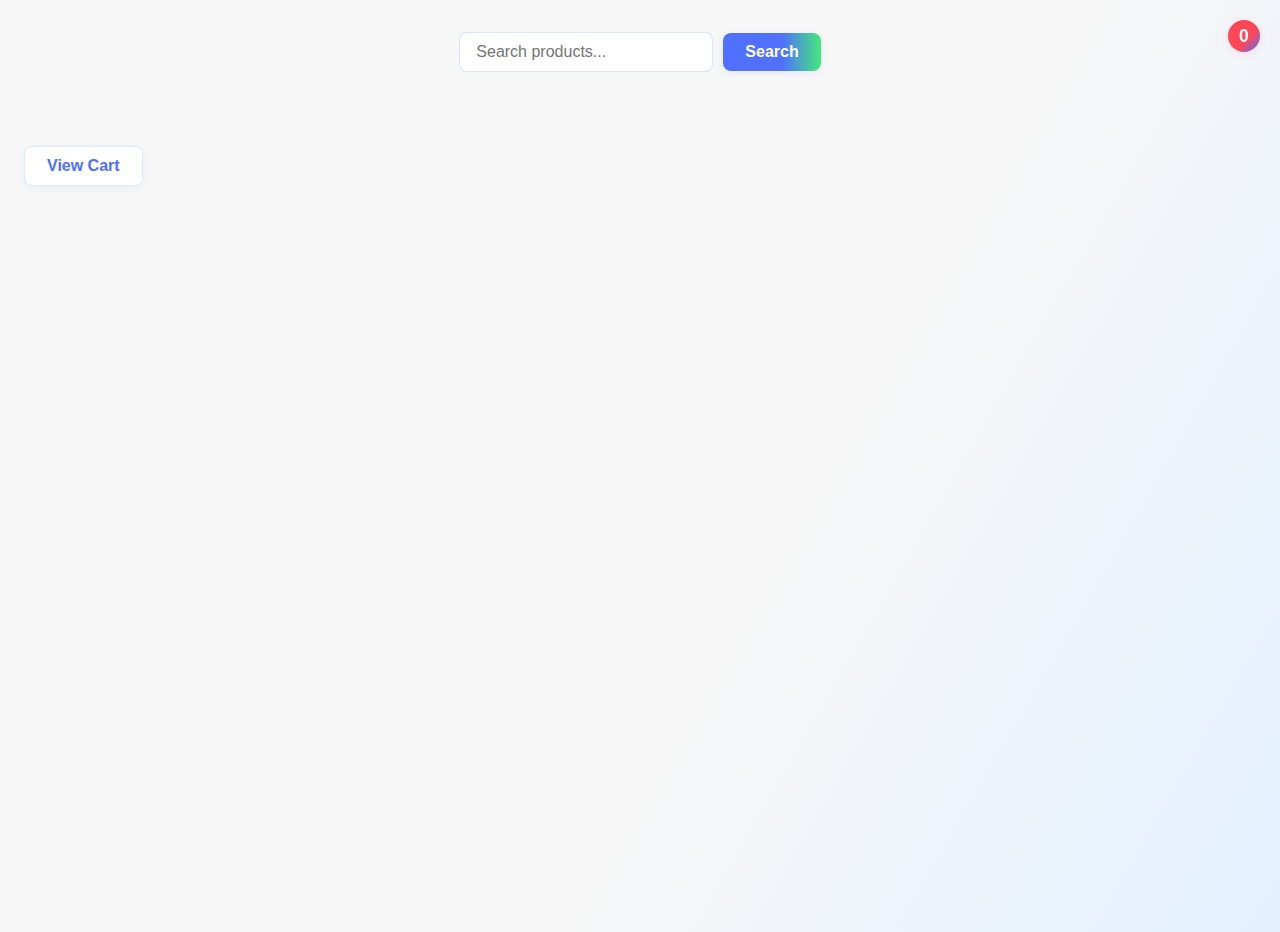
<file: index.HTML>
<!DOCTYPE html>
<html lang="en">

<head>
    <meta charset="UTF-8" />
    <meta name="viewport" content="width=device-width, initial-scale=1.0" />
    <title>Online Store</title>
    <link rel="stylesheet" href="https://cdnjs.cloudflare.com/ajax/libs/font-awesome/6.4.0/css/all.min.css">
    <style>
        body {
            font-family: 'Segoe UI', Tahoma, Geneva, Verdana, sans-serif;
            background: linear-gradient(120deg, #f7f7f7 60%, #e3f0ff 100%);
            margin: 0;
            padding: 0;
            min-height: 100vh;
        }

        .product-list {
            display: grid;
            grid-template-columns: repeat(auto-fill, minmax(260px, 1fr));
            gap: 28px;
            padding: 32px 18px 18px 18px;
            margin: 0;
            list-style: none;
        }

        .product-item {
            background: rgba(255, 255, 255, 0.92);
            border-radius: 16px;
            box-shadow: 0 2px 16px rgba(80, 112, 255, 0.10);
            padding: 22px 18px 18px 18px;
            transition: box-shadow 0.3s, transform 0.3s;
            border: 1.5px solid rgba(80, 112, 255, 0.07);
            position: relative;
            overflow: hidden;
        }

        .product-item:hover {
            box-shadow: 0 8px 32px rgba(80, 112, 255, 0.18);
            transform: translateY(-4px) scale(1.03);
            border: 1.5px solid #5070ff33;
        }

        .product {
            display: flex;
            flex-direction: column;
            align-items: center;
        }

        .product img {
            width: 120px;
            height: 120px;
            object-fit: contain;
            border-radius: 10px;
            background: #f4f8fb;
            box-shadow: 0 2px 8px rgba(0, 0, 0, 0.04);
            margin-bottom: 12px;
            transition: transform 0.3s;
            
        }

        .product-item:hover img {
            transform: scale(1.08) rotate(-2deg);
        }

        .product h3 {
            font-size: 1.08rem;
            color: #1a1a1a;
            margin: 8px 0 4px 0;
            text-align: center;
            min-height: 48px;
        }

        .product p {
            color: #444;
            font-size: 1rem;
            margin: 2px 0;
            text-align: center;
        }

        .add-to-cart {
            background: linear-gradient(90deg, #5070ff 60%, #43e97b 100%);
            color: #fff;
            border: none;
            padding: 9px 22px;
            border-radius: 8px;
            font-size: 1rem;
            font-weight: 600;
            cursor: pointer;
            margin-top: 10px;
            margin-bottom: 8px;
            box-shadow: 0 2px 8px rgba(80, 112, 255, 0.10);
            transition: background 0.3s, transform 0.2s, box-shadow 0.2s;
            position: relative;
            overflow: hidden;
        }

        .add-to-cart:active {
            transform: scale(0.97);
            box-shadow: 0 1px 4px rgba(80, 112, 255, 0.08);
        }

        .add-to-cart::after {
            content: "";
            display: block;
            position: absolute;
            left: 50%;
            top: 50%;
            width: 0;
            height: 0;
            background: rgba(255, 255, 255, 0.3);
            border-radius: 100%;
            transform: translate(-50%, -50%);
            transition: width 0.4s ease, height 0.4s ease;
            z-index: 1;
        }

        .add-to-cart:active::after {
            width: 200px;
            height: 200px;
            transition: 0s;
        }

        .fa-star {
            margin: 0 1px;
            font-size: 1.1rem;
            transition: text-shadow 0.2s;
        }

        .fa-star:hover {
            text-shadow: 0 0 8px #FFD43B;
        }

        .view-cart {
            display: inline-block;
            margin: 24px 0 0 24px;
            color: #5070ff;
            background: #fff;
            border-radius: 8px;
            padding: 10px 22px;
            font-weight: 600;
            text-decoration: none;
            box-shadow: 0 2px 8px rgba(80, 112, 255, 0.08);
            transition: background 0.3s, color 0.3s, box-shadow 0.2s;
            border: 1px solid #e0e7ff;
        }

        .view-cart:hover {
            background: #5070ff;
            color: #fff;
            box-shadow: 0 4px 16px rgba(80, 112, 255, 0.18);
        }

        .cart-count {
            position: fixed;
            top: 20px;
            right: 20px;
            background: linear-gradient(135deg, #ff4757 60%, #5070ff 100%);
            color: white;
            border-radius: 50%;
            width: 32px;
            height: 32px;
            display: flex;
            justify-content: center;
            align-items: center;
            font-weight: bold;
            font-size: 1.1rem;
            box-shadow: 0 2px 8px rgba(255, 71, 87, 0.13);
            z-index: 100;
            transition: background 0.2s, transform 0.2s;
            animation: cart-bounce 2.5s infinite;
        }

        .cart-count:hover {
            background: linear-gradient(135deg, #5070ff 60%, #ff4757 100%);
            transform: scale(1.13) rotate(-8deg);
            animation: none;
        }

        @keyframes cart-bounce {

            0%,
            100% {
                transform: translateY(0);
            }

            50% {
                transform: translateY(-7px);
            }
        }

        .search-container {
            display: flex;
            justify-content: center;
            align-items: center;
            margin-top: 32px;
            margin-bottom: 0;
            gap: 10px;
        }

        #search {
            padding: 10px 16px;
            border-radius: 8px;
            border: 1.5px solid #5070ff33;
            font-size: 1rem;
            width: 220px;
            transition: border 0.3s;
        }

        #search:focus {
            border: 1.5px solid #5070ff;
            outline: none;
        }

        .searchButton {
            background: linear-gradient(90deg, #5070ff 60%, #43e97b 100%);
            color: #fff;
            border: none;
            padding: 10px 22px;
            border-radius: 8px;
            font-size: 1rem;
            font-weight: 600;
            cursor: pointer;
            box-shadow: 0 2px 8px rgba(80, 112, 255, 0.10);
            transition: background 0.3s, transform 0.2s, box-shadow 0.2s;
            position: relative;
            overflow: hidden;
        }

        .searchButton:active {
            transform: scale(0.97);
            box-shadow: 0 1px 4px rgba(80, 112, 255, 0.08);
        }

        .searchButton::after {
            content: "";
            display: block;
            position: absolute;
            left: 50%;
            top: 50%;
            width: 0;
            height: 0;
            background: rgba(255, 255, 255, 0.3);
            border-radius: 100%;
            transform: translate(-50%, -50%);
            transition: width 0.4s ease, height 0.4s ease;
            z-index: 1;
        }

        .searchButton:active::after {
            width: 200px;
            height: 200px;
            transition: 0s;
        }

        .stars .fa-star {
            color: #d3d3d3;
            /* gray for empty stars */
            opacity: 0.7;
            transition: color 0.2s, text-shadow 0.2s, transform 0.2s;
        }

        .stars .fa-star.filled {
            color: #FFD43B;
            /* gold for filled stars */
            opacity: 1;
            text-shadow: 0 0 6px #FFD43B55;
        }

        .stars .fa-star:hover {
            transform: scale(1.2) rotate(-8deg);
            text-shadow: 0 0 12px #FFD43B;
            opacity: 1;
        }

        @media (max-width: 700px) {
            .product-list {
                grid-template-columns: 1fr;
                padding: 12px 2px;
            }

            .product-item {
                padding: 12px 6px;
            }

            .product img {
                width: 90px;
                height: 90px;
            }

            .view-cart {
                margin: 18px 0 0 8px;
            }
        }
    </style>
</head>

<body>
    <div id="cart-count" class="cart-count">0</div>
    <div class="search-container">
        <input type="text" id="search" placeholder="Search products...">
        <button class="searchButton">Search</button>
    </div>
    <ul id="product-list" class="product-list"></ul>
    <a href="CART2.HTML" class="view-cart">View Cart</a>

    <script>
        const apiUrl = 'https://fakestoreapi.com/products';
        const productList = document.getElementById('product-list');
        let searchedProducts = [];
        let cart = getCart();
        updateCartCount();

        function fetchProducts() {
            fetch(apiUrl)
                .then(res => res.json())
                .then(products => {
                    searchedProducts = products;
                    displayProducts(products);
                });
        }

        // function displayProducts(products) {
        //   productList.innerHTML = '';
        //   products.forEach(product => {
        //     productList.innerHTML += `
        //       <li class="product-item">
        //         <div class="product">
        //           <img src="${product.image}" alt="${product.title}">
        //           <h3>${product.title}</h3>
        //           <p>Price: $${product.price}</p>
        //           <p>Free Shipping</p>
        //           <button class="add-to-cart" data-id="${product.id}">Add to Cart</button><br>
        //           <i class="fa-solid fa-star" style="color: #FFD43B;"></i>
        //           <i class="fa-solid fa-star" style="color: #FFD43B;"></i>
        //           <i class="fa-solid fa-star" style="color: #FFD43B;"></i>
        //           <i class="fa-solid fa-star" style="color: #FFD43B;"></i>
        //           <i class="fa-solid fa-star" style="color: #FFD43B;"></i><br>
        //           <a href="productdetail.html?id=${product.id}">View Details</a>
        //         </div>
        //       </li>`;
        //   });

        //   document.querySelectorAll('.add-to-cart').forEach(btn => {
        //     btn.addEventListener('click', () => {
        //       const productId = btn.getAttribute('data-id');
        //       addToCart(productId);
        //     });
        //   });
        // }
        function displayProducts(products) {
            productList.innerHTML = '';
            products.forEach(product => {
                // Generate stars based on product.rating.rate (rounded to nearest integer)
                const rating = Math.round(product.rating?.rate || 0);
                let starsHtml = '';
                for (let i = 1; i <= 5; i++) {
                    starsHtml += `<i class="fa-solid fa-star${i <= rating ? ' filled' : ''}"></i>`;
                }

                productList.innerHTML += `
      <li class="product-item">
        <div class="product">
          <img src="${product.image}" alt="${product.title}">
          <h3>${product.title}</h3>
          <p>Price: $${product.price}</p>
          <p>Free Shipping</p>
          <button class="add-to-cart" data-id="${product.id}">Add to Cart</button><br>
          <span class="stars">${starsHtml}</span><br>
          <a href="productdetail.html?id=${product.id}">View Details</a>
        </div>
      </li>`;
            });

            document.querySelectorAll('.add-to-cart').forEach(btn => {
                btn.addEventListener('click', () => {
                    const productId = btn.getAttribute('data-id');
                    addToCart(productId);
                });
            });
        }
        function addToCart(productId) {
            cart[productId] = cart[productId] ? cart[productId] + 1 : 1;
            saveCart();
            updateCartCount();
            alert("Product added to cart!");
        }

        function updateCartCount() {
            const count = Object.values(cart).reduce((acc, qty) => acc + qty, 0);
            document.getElementById('cart-count').textContent = count;
        }

        function getCart() {
            const cookie = document.cookie.split('; ').find(row => row.startsWith('cart='));
            return cookie ? JSON.parse(cookie.split('=')[1]) : {};
        }

        function saveCart() {
            document.cookie = `cart=${JSON.stringify(cart)}; path=/; max-age=${60 * 60 * 24 * 7}`;
        }

        document.querySelector('.searchButton').addEventListener('click', () => {
            const search = document.getElementById('search').value.toLowerCase();
            const filtered = searchedProducts.filter(p => p.title.toLowerCase().includes(search));
            displayProducts(filtered);
        });

        fetchProducts();
    </script>
</body>

</html>
</file>
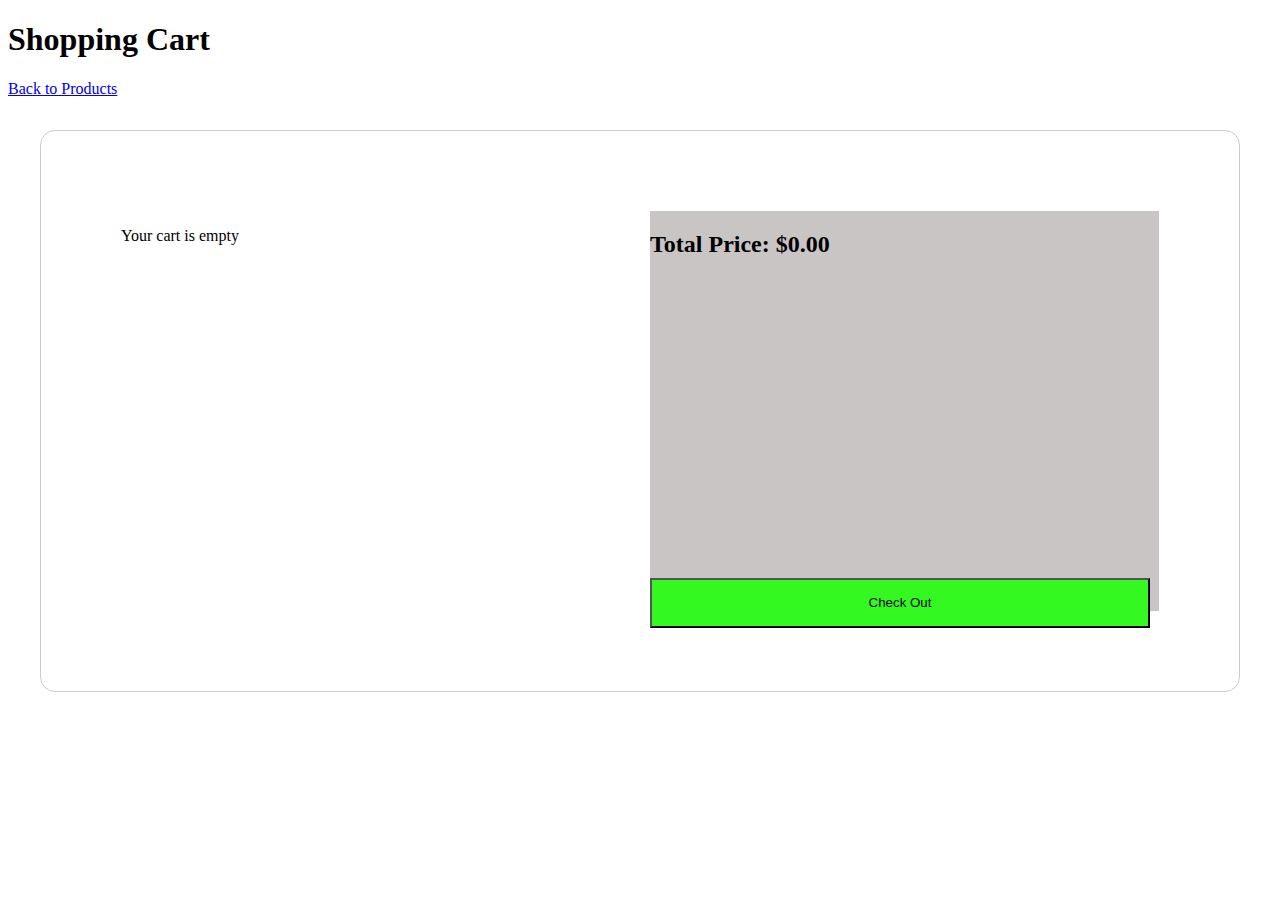
<file: cart.html>
<!DOCTYPE html>
<html lang="en">
<head>
    <meta charset="UTF-8">
    <meta name="viewport" content="width=device-width, initial-scale=1.0">
    <title>Shopping Cart</title>
    <link rel="stylesheet" href="stylecart.css">
  
</head>
<body>

    <h1>Shopping Cart</h1>
    <a class="cart-link" href="index.html">Back to Products</a>
    <div class="product-details">
    <div id="cartItems"></div>
    <div class="checkout"><h2>Total Price: $<span id="totalPrice">0</span></h2>
            <button type="submit" class="checkoutbtn">Check Out</button>

        </div>
    </div>

    <script src="scriptcart.js">
   
    </script>

</body>
</html>
</file>
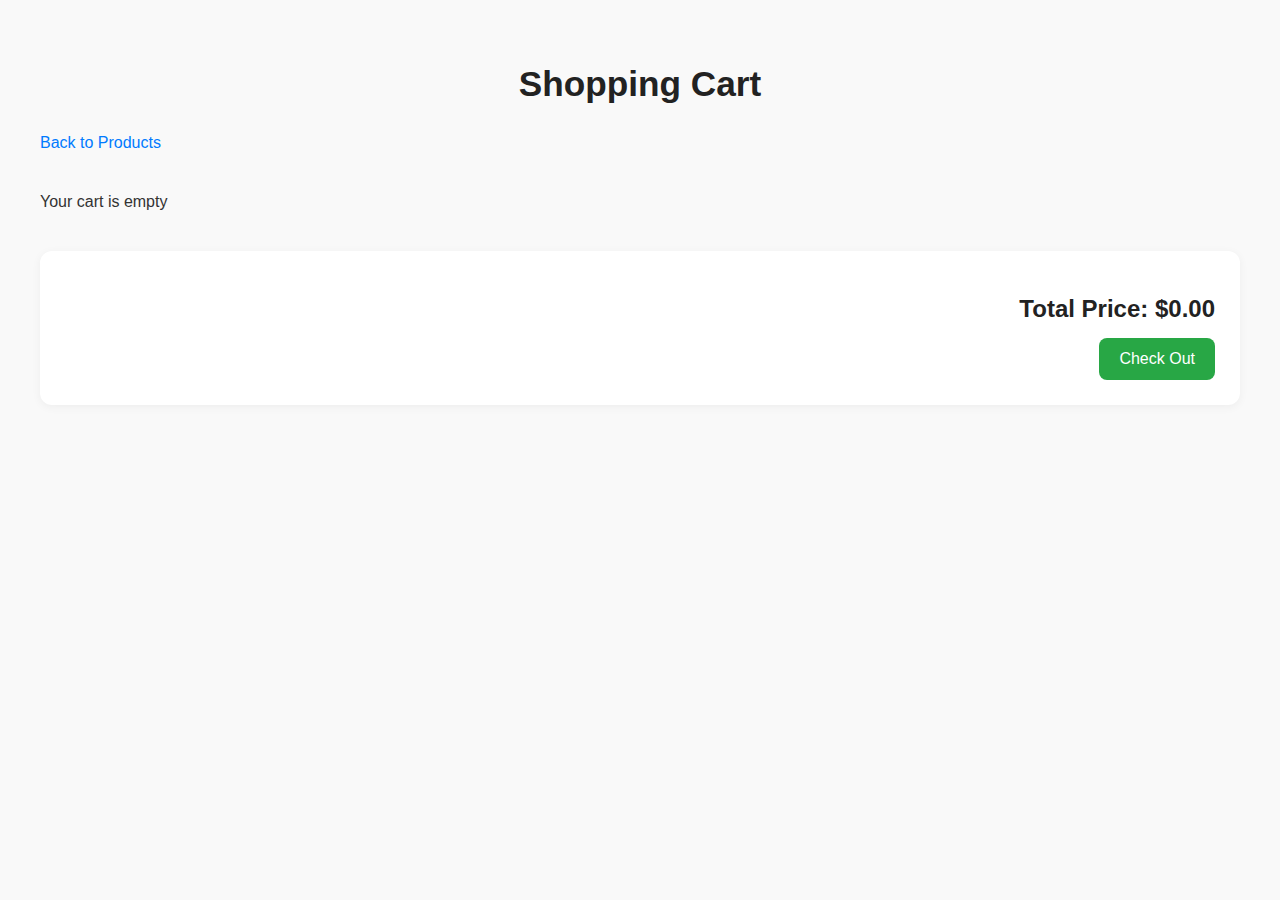
<file: CART2.HTML>
<!DOCTYPE html>
<html lang="en">
<head>
  <meta charset="UTF-8" />
  <meta name="viewport" content="width=device-width, initial-scale=1.0"/>
  <title>Shopping Cart</title>
  <link rel="stylesheet" href="https://cdnjs.cloudflare.com/ajax/libs/font-awesome/6.4.0/css/all.min.css">
  <style>
    body {
    font-family: 'Segoe UI', Tahoma, Geneva, Verdana, sans-serif;
    max-width: 1200px;
    margin: 0 auto;
    padding: 40px 20px;
    background-color: #f9f9f9;
    color: #333;
  }

  h1 {
    text-align: center;
    margin-bottom: 30px;
    font-size: 2.2rem;
    color: #222;
  }

  .cart-link {
    display: inline-block;
    margin-bottom: 25px;
    color: #007bff;
    text-decoration: none;
    font-weight: 500;
    transition: color 0.3s;
  }

  .cart-link:hover {
    color: #0056b3;
    text-decoration: underline;
  }

  .cart-item {
    background-color: #fff;
    border-radius: 12px;
    box-shadow: 0 2px 8px rgba(0, 0, 0, 0.08);
    padding: 20px;
    margin-bottom: 20px;
    display: flex;
    align-items: center;
    gap: 20px;
  }

  .cart-item img {
    width: 100px;
    height: 100px;
    object-fit: contain;
    border-radius: 8px;
    border: 1px solid #eee;
  }

  .cart-item-info {
    flex-grow: 1;
  }

  .cart-item-info h3 {
    margin: 0 0 8px;
    font-size: 1.1rem;
    color: #222;
  }

  .cart-item-info p {
    margin: 4px 0;
    color: #555;
  }

  .cart-item-controls {
    display: flex;
    flex-direction: column;
    gap: 10px;
    align-items: flex-end;
  }

  .cart-item-controls input[type="number"] {
    width: 60px;
    padding: 6px;
    font-size: 1rem;
    border-radius: 6px;
    border: 1px solid #ccc;
  }

  .cart-item-controls button {
    background-color: #dc3545;
    color: white;
    border: none;
    padding: 8px 12px;
    border-radius: 6px;
    font-size: 0.9rem;
    cursor: pointer;
    transition: background-color 0.3s;
  }

  .cart-item-controls button:hover {
    background-color: #c82333;
  }

  .checkout {
    margin-top: 40px;
    padding: 25px;
    background: #ffffff;
    border-radius: 12px;
    box-shadow: 0 2px 10px rgba(0, 0, 0, 0.05);
    text-align: right;
  }

  .checkout h2 {
    margin-bottom: 15px;
    font-size: 1.5rem;
    color: #222;
  }

  .checkoutbtn {
    background-color: #28a745;
    color: white;
    border: none;
    padding: 12px 20px;
    border-radius: 8px;
    font-size: 1rem;
    font-weight: 500;
    cursor: pointer;
    transition: background-color 0.3s ease;
  }

  .checkoutbtn:hover {
    background-color: #218838;
  }
  </style>
</head>
<body>
  <h1>Shopping Cart</h1>
  <a class="cart-link" href="INDEX2.HTML">Back to Products</a>
  <div class="product-details">
    <div id="cartItems"></div>
    <div class="checkout">
      <h2>Total Price: $<span id="totalPrice">0.00</span></h2>
      <button class="checkoutbtn">Check Out</button>
    </div>
  </div>
  <script src="SCRIPTsCART.js"></script>
</body>
</html>
</file>
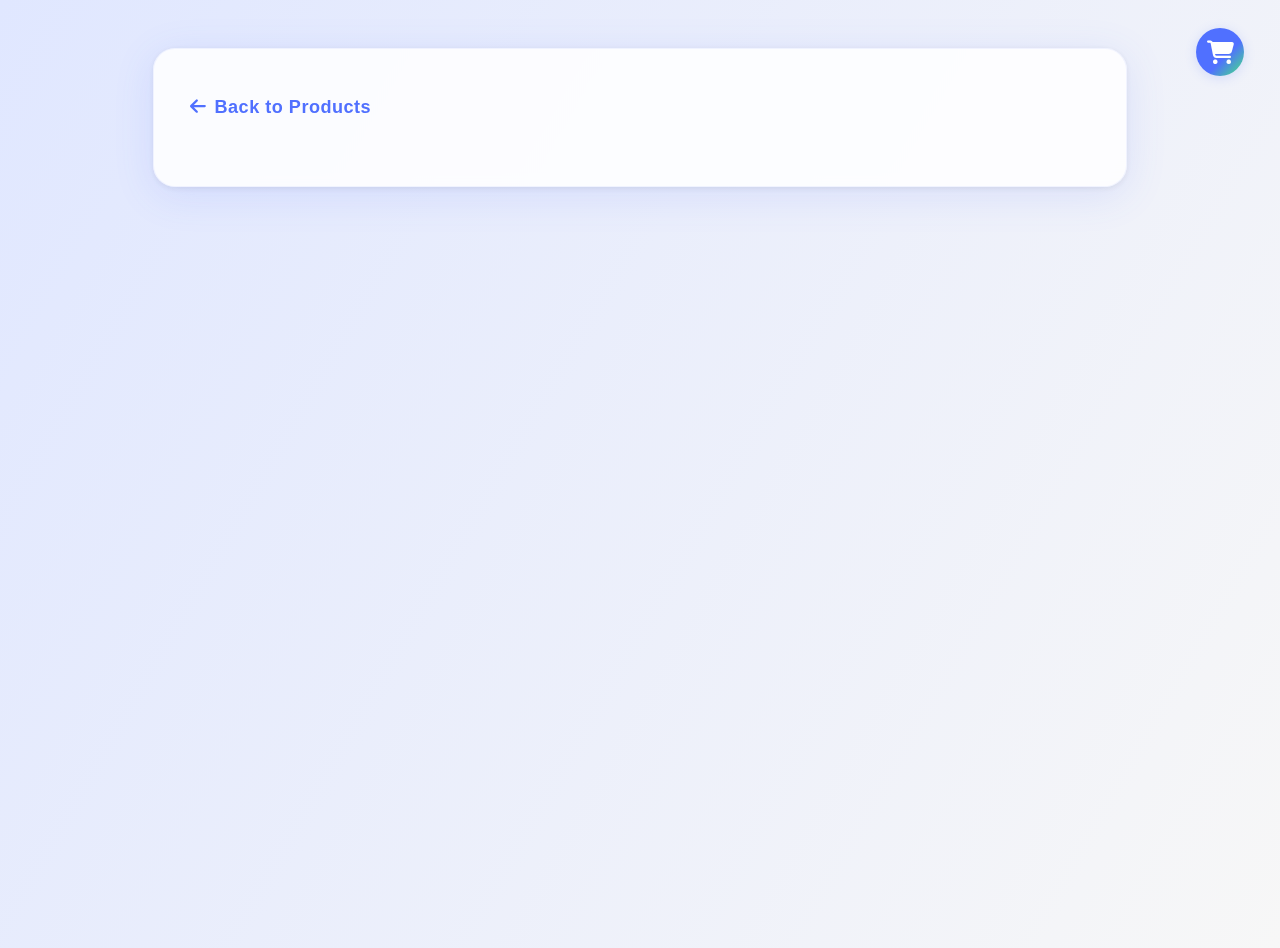
<file: productdetail.html>
<!DOCTYPE html>
<html lang="en">

<head>
    <meta charset="UTF-8">
    <meta name="viewport" content="width=device-width, initial-scale=1.0">
    <title>Product Details</title>
    <link rel="stylesheet" href="https://cdnjs.cloudflare.com/ajax/libs/font-awesome/6.4.0/css/all.min.css">
    <style>
        body {
            font-family: 'Segoe UI', Tahoma, Geneva, Verdana, sans-serif;
            background: linear-gradient(120deg, #e0e7ff 0%, #f7f7f7 100%);
            margin: 0;
            padding: 0;
            min-height: 100vh;
        }

        .container {
            max-width: 900px;
            margin: 48px auto 0 auto;
            background: rgba(255, 255, 255, 0.85);
            border-radius: 22px;
            box-shadow: 0 8px 40px rgba(80, 112, 255, 0.13), 0 1.5px 6px rgba(0, 0, 0, 0.07);
            padding: 48px 36px 36px 36px;
            position: relative;
            backdrop-filter: blur(6px);
            border: 1.5px solid rgba(80, 112, 255, 0.07);
            transition: box-shadow 0.4s, border 0.3s;
        }

        .container:hover {
            box-shadow: 0 16px 60px rgba(80, 112, 255, 0.18), 0 2px 10px rgba(0, 0, 0, 0.10);
            border: 1.5px solid #5070ff33;
        }

        .back-link {
            display: inline-flex;
            align-items: center;
            margin-bottom: 32px;
            color: #5070ff;
            text-decoration: none;
            font-weight: 700;
            font-size: 1.13rem;
            letter-spacing: 0.5px;
            transition: color 0.3s;
        }

        .back-link i {
            margin-right: 8px;
            transition: transform 0.2s;
        }

        .back-link:hover {
            color: #1e40af;
            text-decoration: underline;
        }

        .back-link:hover i {
            transform: translateX(-3px) scale(1.2);
        }

        #productDetails {
            display: flex;
            gap: 40px;
            align-items: flex-start;
            flex-wrap: wrap;
        }

        .product-image {
            flex: 0 0 160px;
            background: linear-gradient(135deg, #e0e7ff 60%, #fff 100%);
            border-radius: 16px;
            padding: 14px;
            box-shadow: 0 2px 16px rgba(80, 112, 255, 0.08);
            display: flex;
            align-items: center;
            justify-content: center;
            min-height: 160px;
            transition: box-shadow 0.3s, transform 0.3s, background 0.4s;
            cursor: pointer;
            position: relative;
            overflow: hidden;
        }

        .product-image::before {
            content: "";
            position: absolute;
            left: -40%;
            top: -40%;
            width: 180%;
            height: 180%;
            background: radial-gradient(circle at 70% 30%, #5070ff33 0%, transparent 70%);
            opacity: 0.5;
            z-index: 0;
            transition: opacity 0.3s;
        }

        .product-image:hover {
            box-shadow: 0 8px 32px rgba(80, 112, 255, 0.18);
            transform: scale(1.06) rotate(-2deg);
            background: linear-gradient(135deg, #c7d2fe 60%, #fff 100%);
        }

        .product-image:hover::before {
            opacity: 0.8;
        }

        .product-image img {
            max-width: 120px;
            max-height: 120px;
            object-fit: contain;
            border-radius: 10px;
            box-shadow: 0 2px 8px rgba(0, 0, 0, 0.04);
            background: #fff;
            transition: transform 0.3s;
            position: relative;
            z-index: 1;
        }

        .product-image:hover img {
            transform: scale(1.13) rotate(2deg);
        }

        .product-info {
            flex: 1;
            min-width: 220px;
            display: flex;
            flex-direction: column;
            justify-content: flex-start;
        }

        .product-info h2 {
            margin-top: 0;
            font-size: 2.1rem;
            color: #1a1a1a;
            margin-bottom: 10px;
            letter-spacing: 0.5px;
        }

        .product-info .stars {
            color: #FFD43B;
            margin-bottom: 10px;
            font-size: 1.2rem;
            letter-spacing: 1px;
            transition: text-shadow 0.2s;
        }

        .product-info .stars:hover {
            text-shadow: 0 0 8px #FFD43B;
        }

        .product-info .price {
            font-size: 1.35rem;
            color: #28a745;
            font-weight: bold;
            margin: 14px 0 10px 0;
            letter-spacing: 0.5px;
        }

        .product-info p {
            color: #444;
            font-size: 1.08rem;
            margin: 10px 0 18px 0;
            line-height: 1.6;
        }

        .add-to-cart-btn {
            background: linear-gradient(90deg, #5070ff 60%, #43e97b 100%);
            color: #fff;
            border: none;
            padding: 12px 30px;
            border-radius: 9px;
            font-size: 1.08rem;
            font-weight: 600;
            cursor: pointer;
            box-shadow: 0 2px 8px rgba(80, 112, 255, 0.10);
            transition: background 0.3s, transform 0.2s, box-shadow 0.2s;
            margin-top: 18px;
            align-self: flex-start;
            overflow: hidden;
            position: relative;
        }

        .add-to-cart-btn:active {
            transform: scale(0.97);
            box-shadow: 0 1px 4px rgba(80, 112, 255, 0.08);
        }

        .add-to-cart-btn::after {
            content: "";
            display: block;
            position: absolute;
            left: 50%;
            top: 50%;
            width: 0;
            height: 0;
            background: rgba(255, 255, 255, 0.3);
            border-radius: 100%;
            transform: translate(-50%, -50%);
            transition: width 0.4s ease, height 0.4s ease;
            z-index: 1;
        }

        .add-to-cart-btn:active::after {
            width: 200px;
            height: 200px;
            transition: 0s;
        }

        .floating-cart {
            position: fixed;
            top: 28px;
            right: 36px;
            background: linear-gradient(135deg, #5070ff 60%, #43e97b 100%);
            color: #fff;
            border-radius: 50%;
            width: 48px;
            height: 48px;
            display: flex;
            align-items: center;
            justify-content: center;
            font-size: 1.5rem;
            box-shadow: 0 2px 12px rgba(80, 112, 255, 0.18);
            z-index: 100;
            transition: background 0.2s, transform 0.2s;
            text-decoration: none;
            animation: cart-bounce 2.5s infinite;
        }

        .floating-cart:hover {
            background: linear-gradient(135deg, #43e97b 60%, #5070ff 100%);
            transform: scale(1.12) rotate(-8deg);
            animation: none;
        }

        @keyframes cart-bounce {
            0%,
            100% {
                transform: translateY(0);
            }

            50% {
                transform: translateY(-7px);
            }
        }

        @media (max-width: 900px) {
            .container {
                padding: 18px 4px;
            }

            #productDetails {
                flex-direction: column;
                gap: 18px;
            }

            .product-image {
                min-width: 0;
                min-height: 120px;
            }
        }
    </style>
</head>

<body>
    <a href="CART2.HTML" class="floating-cart" title="View Cart">
        <i class="fa fa-shopping-cart"></i>
    </a>
    <div class="container">
        <a href="INDEX2.HTML" class="back-link"><i class="fa fa-arrow-left"></i> Back to Products</a>
        <div id="productDetails"></div>
    </div>
    <script src="scriptdetail.js"></script>
</body>

</html>
</file>
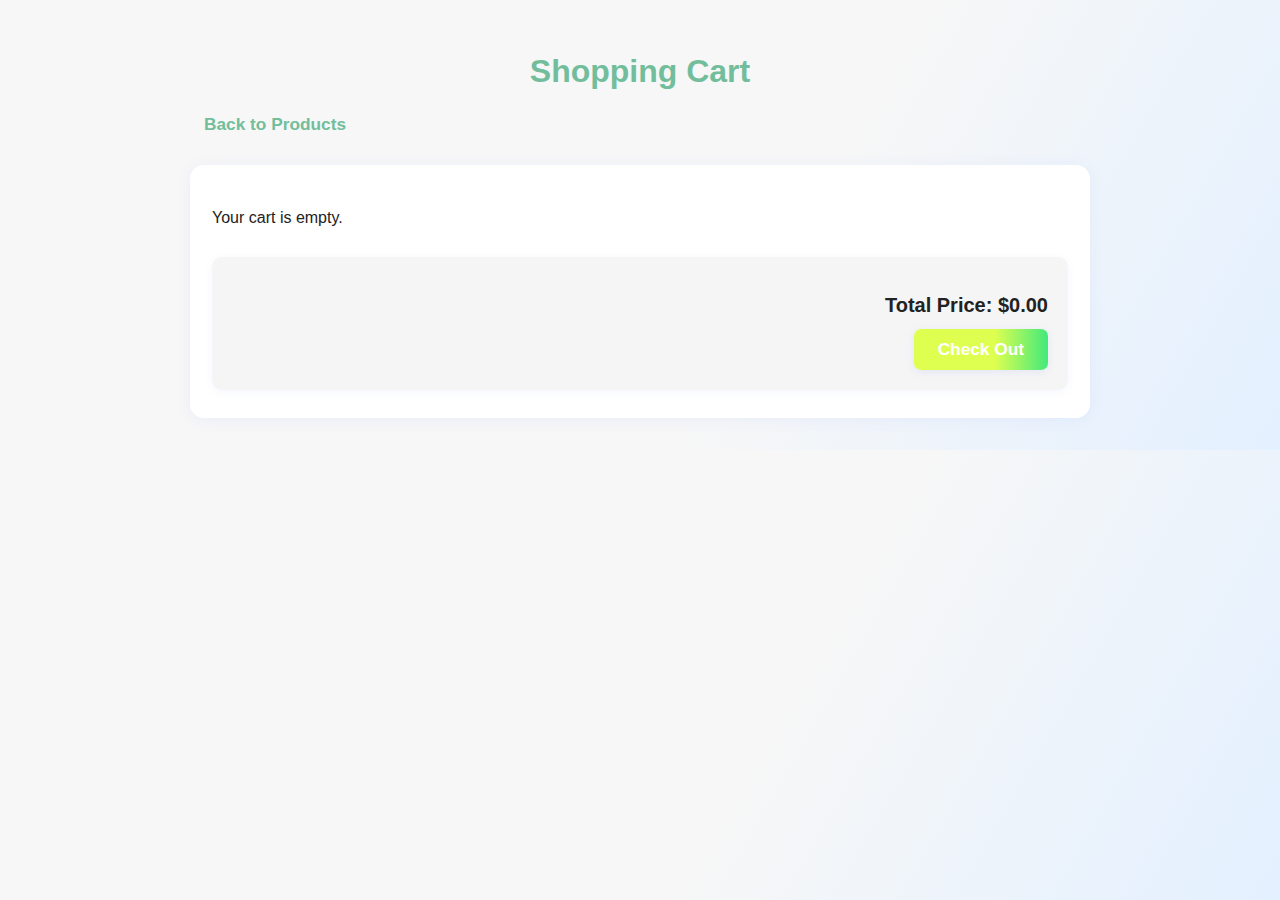
<file: OLD/cart.html>
<!DOCTYPE html>
<html lang="en">
<head>
    <meta charset="UTF-8">
    <meta name="viewport" content="width=device-width, initial-scale=1.0">
    <title>Shopping Cart</title>
    <link rel="stylesheet" href="https://cdnjs.cloudflare.com/ajax/libs/font-awesome/6.4.0/css/all.min.css">
    <link rel="stylesheet" href="cartstyle.css">

</head>
<body>
    <h1>Shopping Cart</h1>
    <a class="cart-link" href="index.html">Back to Products</a>
    <div class="product-details">
        <div id="cartItems"></div>
        <div class="checkout">
            <h2>Total Price: $<span id="totalPrice">0.00</span></h2>
            <button type="submit" class="checkoutbtn">Check Out</button>
        </div>
    </div>
    <script src="scriptcart.js"></script>
</body>
</html>
</file>
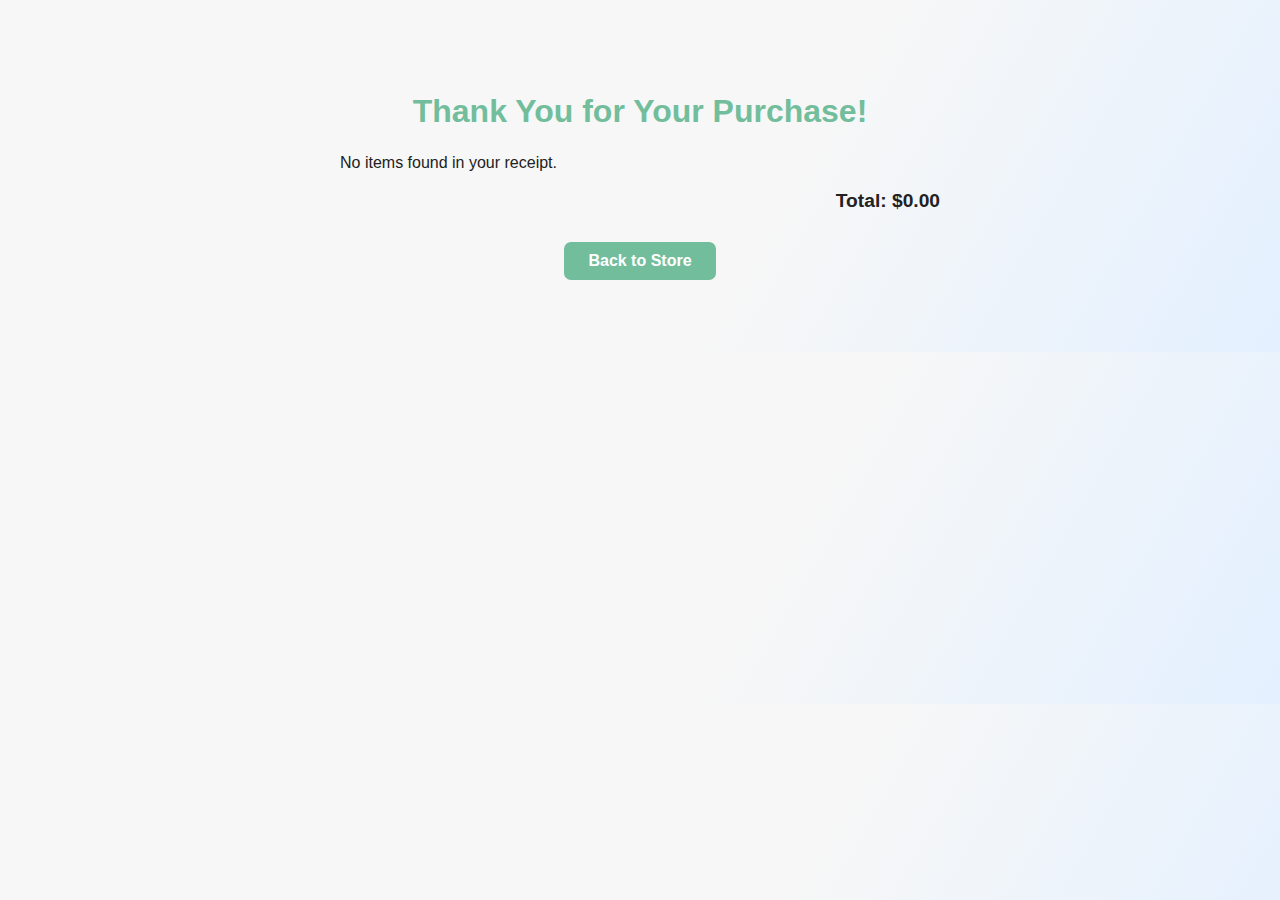
<file: OLD/receipt.html>
<!DOCTYPE html>
<html lang="en">
<head>
    <meta charset="UTF-8">
    <title>Receipt</title>
    <link rel="stylesheet" href="receiptstyle.css">
  
</head>
<body>
    <h1>Thank You for Your Purchase!</h1>
    <div id="receiptItems"></div>
    <div class="total">Total: $<span id="receiptTotal">0.00</span></div>
    <a class="back-link" href="index.html">Back to Store</a>
    <script src="scriptreceipt.js"></script>
</body>
</html>
</file>
<file: stylecart.css>
img{height: 150px;
width: 150px;

}

.product-details {
    display: grid;
    grid-template-columns: 1fr 1fr;
    grid-gap: 20px;
    background-color: #ffffff;
    border: 1px solid #ccc; 
    padding: 5rem; 
    margin: 2rem; 
    border-radius: 15px; 
}
.checkout{
background-color: rgb(202, 197, 197);
height: 400px;
}
.checkoutbtn{background-color: rgb(51, 249, 33);
width: 500px;
height: 50px;
margin-top: 300px;
}
img:hover {
    transform: scale(1.1); 
    opacity: 0.8; 
}
</file>
<file: OLD/cartstyle.css>
body {
            font-family: 'Segoe UI', Tahoma, Geneva, Verdana, sans-serif;
            background: linear-gradient(120deg, #f7f7f7 60%, #e3f0ff 100%);
            max-width: 900px;
            margin: 0 auto;
            padding: 32px 18px;
            color: #222;
        }

        h1 {
            color: #72be9c;
            font-size: 2rem;
            font-weight: 700;
            margin-bottom: 18px;
            text-align: center;
        }

        .cart-link {
            display: inline-block;
            margin-bottom: 24px;
            color: #72be9c;
            text-decoration: none;
            font-weight: 600;
            font-size: 1.08rem;
            padding: 6px 14px;
            border-radius: 6px;
            transition: background 0.2s, color 0.2s;
        }

        .cart-link:hover {
            background: #72be9c;
            color: #fff;
        }

        .product-details {
            background: #fff;
            border-radius: 14px;
            box-shadow: 0 2px 16px rgba(80, 112, 255, 0.07);
            padding: 28px 22px;
        }

        .cart-item {
            border: 1.5px solid #5070ff33;
            background: #f4f8fb;
            border-radius: 10px;
            box-shadow: 0 2px 8px rgba(80, 112, 255, 0.06);
            padding: 18px 12px;
            margin-bottom: 18px;
            display: flex;
            align-items: center;
            gap: 22px;
        }

        .cart-item img {
            width: 100px;
            height: 100px;
            object-fit: contain;
            border-radius: 8px;
            background: #fff;
            box-shadow: 0 2px 8px rgba(80, 112, 255, 0.08);
        }

        .cart-item-info {
            flex-grow: 1;
        }

        .cart-item-info h3 {
            color: #72be9c;
            font-size: 1.15rem;
            margin-bottom: 6px;
        }

        .cart-item-info p {
            color: #444;
            margin-bottom: 4px;
        }

        .cart-item-controls {
            display: flex;
            flex-direction: column;
            gap: 10px;
        }

        .remove-btn {
            background: #ff4757;
            color: #fff;
            border: none;
            border-radius: 7px;
            padding: 8px 18px;
            font-size: 1rem;
            font-weight: 600;
            cursor: pointer;
            box-shadow: 0 2px 8px rgba(255, 71, 87, 0.10);
            transition: background 0.3s, transform 0.2s;
        }

        .remove-btn:hover {
            background: #72be9c;
            transform: scale(1.05);
        }

        .checkout {
            margin-top: 30px;
            padding: 20px;
            background: #f5f5f5;
            border-radius: 10px;
            text-align: right;
            box-shadow: 0 2px 8px rgba(80, 112, 255, 0.06);
        }

        .checkout h2 {
            color: #222;
            font-size: 1.25rem;
            margin-bottom: 12px;
        }

        .checkoutbtn {
            background: linear-gradient(90deg, #dfff50 60%, #43e97b 100%);
            color: white;
            border: none;
            border-radius: 7px;
            padding: 10px 24px;
            font-size: 1.08rem;
            font-weight: 600;
            cursor: pointer;
            box-shadow: 0 2px 8px rgba(80, 112, 255, 0.10);
            transition: background 0.3s, transform 0.2s;
        }

        .checkoutbtn:hover {
            background: linear-gradient(90deg, #43e97b 60%, #dfff50 100%);
            transform: scale(1.05);
        }

        /* Responsive Design */
        @media (max-width: 700px) {
            body {
                padding: 12px 4px;
            }

            .product-details {
                padding: 12px 6px;
            }

            .cart-item {
                flex-direction: column;
                align-items: flex-start;
                gap: 10px;
            }

            .cart-item img {
                width: 80px;
                height: 80px;
            }

            .checkout {
                padding: 12px;
            }
        }
</file>
<file: OLD/receiptstyle.css>
body {
            font-family: 'Segoe UI', Tahoma, Geneva, Verdana, sans-serif;
            background: linear-gradient(120deg, #f7f7f7 60%, #e3f0ff 100%);
            max-width: 600px;
            margin: 40px auto;
            padding: 32px 18px;
            color: #222;
        }
        h1 {
            color: #72be9c;
            text-align: center;
            margin-bottom: 24px;
        }
        .receipt-item {
            display: flex;
            justify-content: space-between;
            border-bottom: 1px solid #eee;
            padding: 10px 0;
        }
        .total {
            font-weight: bold;
            font-size: 1.2rem;
            text-align: right;
            margin-top: 18px;
        }
        .back-link {
            display: block;
            margin: 30px auto 0 auto;
            width: fit-content;
            background: #72be9c;
            color: #fff;
            padding: 10px 24px;
            border-radius: 7px;
            text-decoration: none;
            font-weight: 600;
            transition: background 0.2s;
        }
        .back-link:hover {
            background: #43e97b;
        }
</file>
